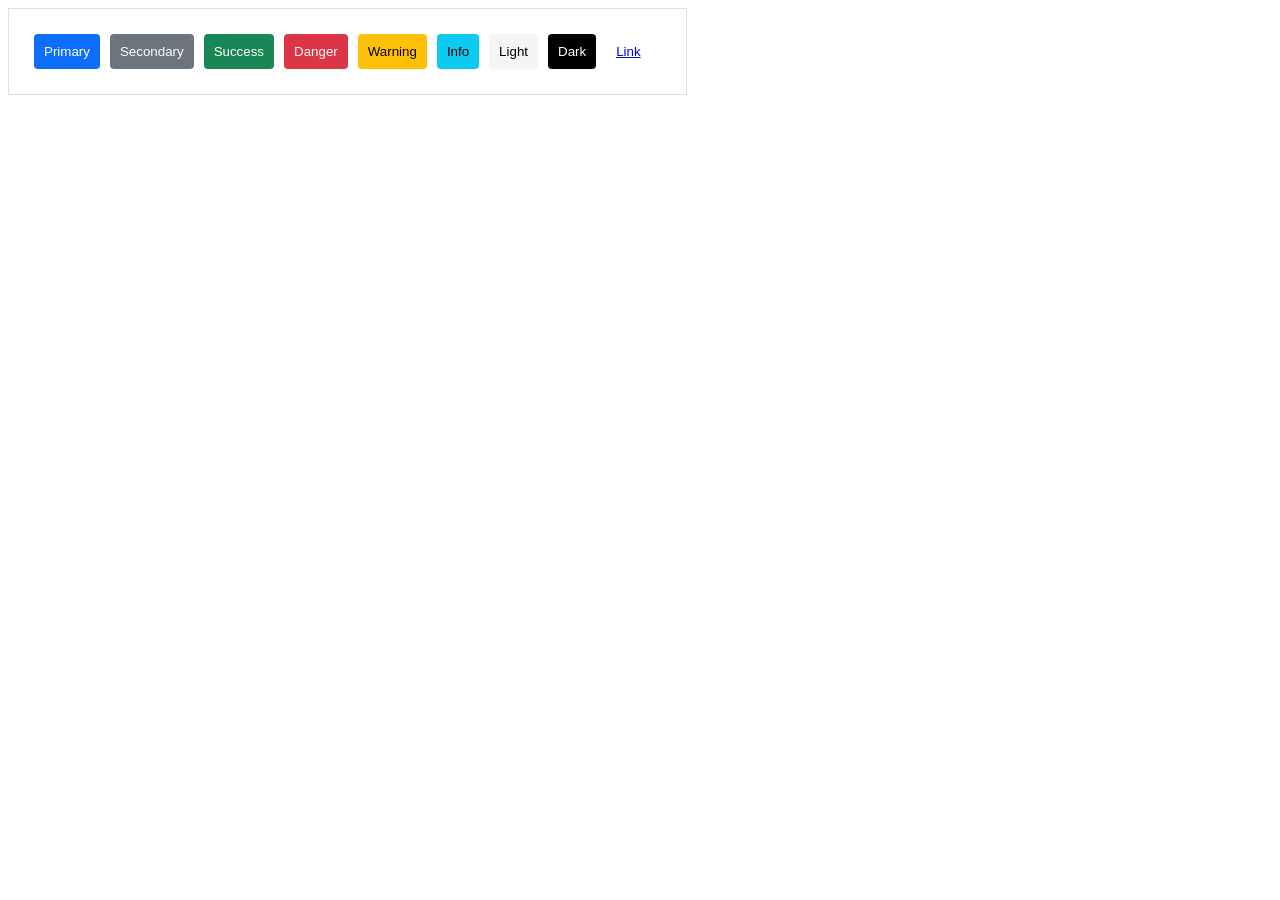
<file: homework/week_04/buttons/button/index.html>
<!DOCTYPE html>
<html lang="en">

<head>
    <meta charset="UTF-8">
    <meta http-equiv="X-UA-Compatible" content="IE=edge">
    <meta name="viewport" content="width=device-width, initial-scale=1.0">
    <title>Button</title>
    <style>
        div {
            border: 1px solid rgba(0, 0, 0, .125);
            padding: 25px;
            display: inline-flex;
        }

        .button {
            padding: 10px;
            border: none;
            border-radius: 4px;
            margin: 0px 10px 0px 0px;
            cursor: pointer;
        }

        .button:hover {
            opacity: 0.5;
        }

        .button:active {
            background-color: red;
        }

        .primary {
            background-color: rgb(13, 110, 253);
            color: white;
        }

        .secondary {
            background-color: rgb(108, 117, 125);
            color: white;
        }

        .success {
            background-color: rgb(25, 135, 84);
            color: white;
        }

        .danger {
            background-color: rgb(220, 53, 69);
            color: white;
        }

        .warning {
            background-color: rgb(255, 193, 7);
        }

        .info {
            background-color: rgb(13, 202, 240);
        }

        .light {
            background-color: rgb(245, 245, 245);
        }

        .dark {
            background-color: black;
            color: white;
        }

        .link {
            background-color: white;
        }

        a:visited {
            color: blue;
        }
    </style>
</head>

<body>
    <div>
        <button class="button primary">Primary</button>
        <button class="button secondary">Secondary</button>
        <button class="button success">Success</button>
        <button class="button danger">Danger</button>
        <button class="button warning">Warning</button>
        <button class="button info">Info</button>
        <button class="button light">Light</button>
        <button class="button dark">Dark</button>
        <button class="button link"><a href="http://www.facebook.com/namdh03" target="_blank">Link</a></button>
    </div>
</body>

</html>
</file>
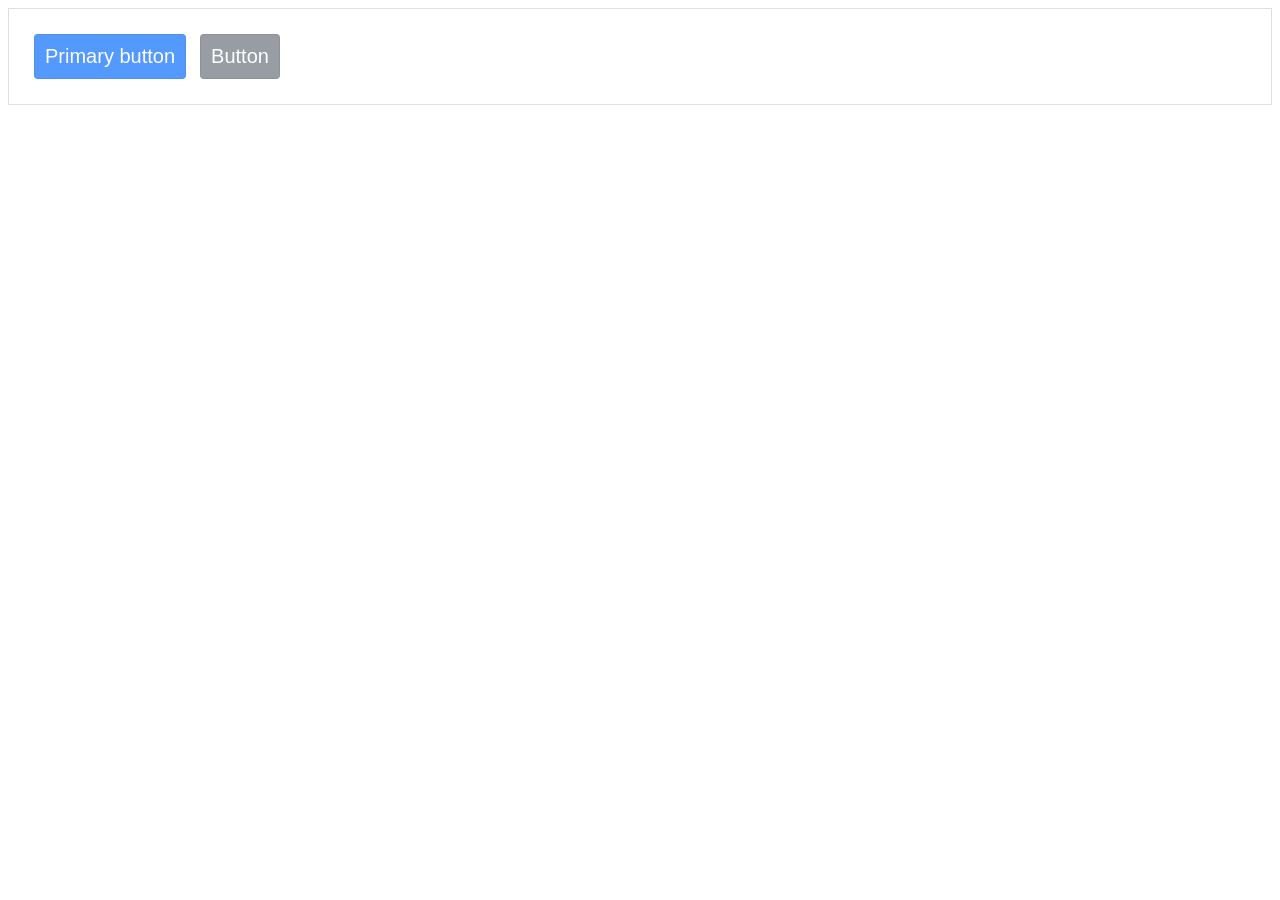
<file: homework/week_04/buttons/disabled_button/index.html>
<!DOCTYPE html>
<html lang="en">

<head>
    <meta charset="UTF-8">
    <meta http-equiv="X-UA-Compatible" content="IE=edge">
    <meta name="viewport" content="width=device-width, initial-scale=1.0">
    <title>Disable button</title>
    <style>
        body {
            padding: 25px;
            border: 1px solid rgba(0, 0, 0, 0.125);
        }

        button {
            padding: 10px;
            margin: 0px 10px 0px 0px;
            border-radius: 4px;
            border: 1px solid rgba(0, 0, 0, 0.125);
            color: white;
            font-size: 20px;
            opacity: 0.7;
            cursor: not-allowed;
        }

        .primary {
            background-color: rgb(13, 110, 253);
        }

        .button {
            background-color: rgb(108, 117, 125);
        }
    </style>
</head>

<body>
    <button class="primary">Primary button</button>
    <button class="button">Button</button>
</body>

</html>
</file>
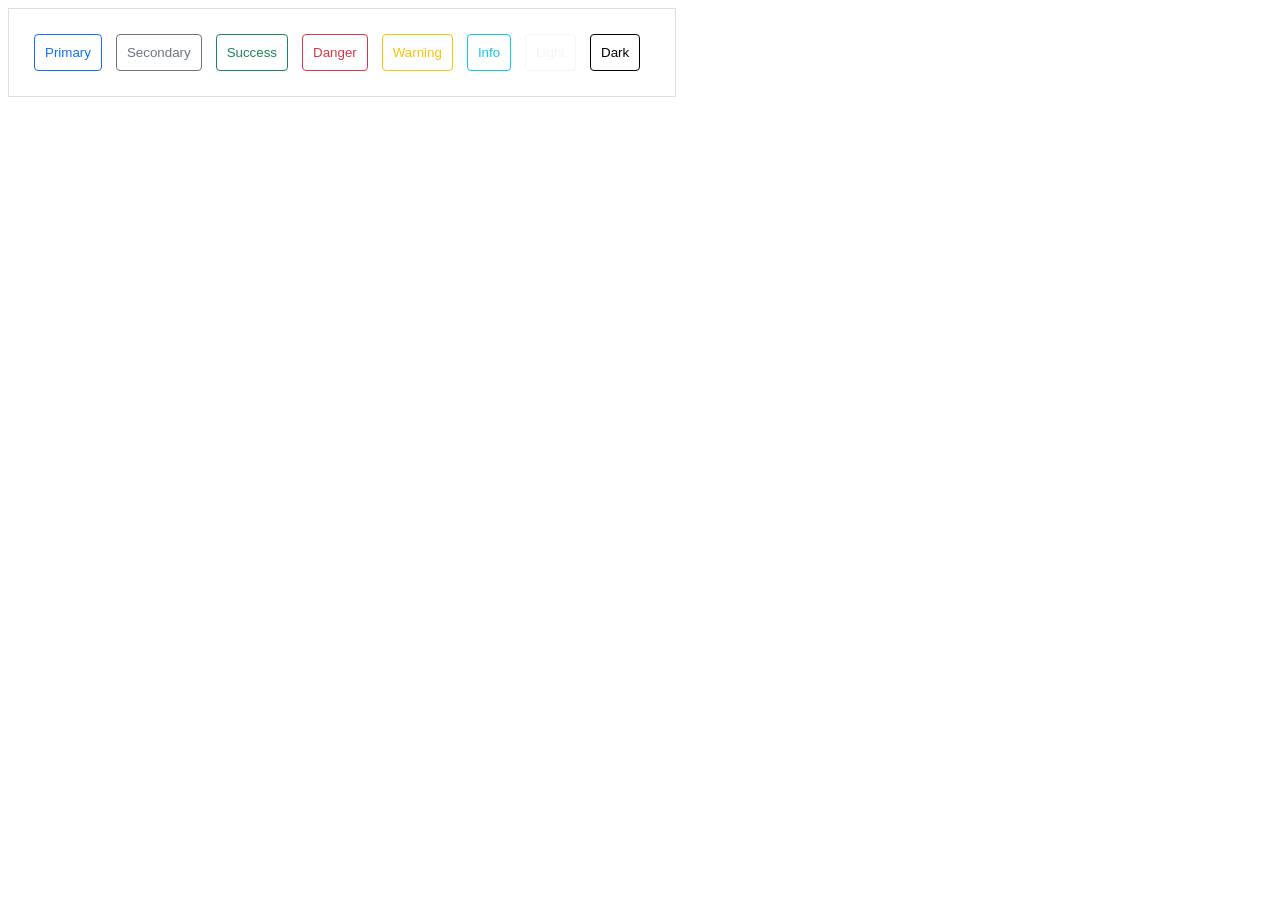
<file: homework/week_04/buttons/outline_button/index.html>
<!DOCTYPE html>
<html lang="en">

<head>
    <meta charset="UTF-8">
    <meta http-equiv="X-UA-Compatible" content="IE=edge">
    <meta name="viewport" content="width=device-width, initial-scale=1.0">
    <title>Outline button</title>
    <style>
        div {
            border: 1px solid rgba(0, 0, 0, .125);
            padding: 25px;
            display: inline-block;
        }

        .button {
            padding: 10px;
            border-radius: 4px;
            margin: 0px 10px 0px 0px;
            background-color: white;
            cursor: pointer;
        }

        .button:hover {
            opacity: 0.9;
        }

        .button:active {
            background-color: violet;
        }

        .primary {
            color: rgb(13, 110, 253);
            border: 1px solid;
        }

        .secondary {
            color: rgb(108, 117, 125);
            border: 1px solid;
        }

        .success {
            color: rgb(25, 135, 84);
            border: 1px solid;
        }

        .danger {
            color: rgb(220, 53, 69);
            border: 1px solid;
        }

        .warning {
            color: rgb(255, 193, 7);
            ;
            border: 1px solid;
        }

        .info {
            color: rgb(13, 202, 240);
            border: 1px solid;
        }

        .light {
            color: whitesmoke;
            border: 1px solid;
        }

        .dark {
            color: back;
            border: 1px solid;
        }

        .light:hover {
            color: black;
            border: 1px solid;
        }

        .light:active {
            background-color: wheat;
            color: white;
        }
    </style>
</head>

<body>
    <div>
        <button class="button primary">Primary</button>
        <button class="button secondary">Secondary</button>
        <button class="button success">Success</button>
        <button class="button danger">Danger</button>
        <button class="button warning">Warning</button>
        <button class="button info">Info</button>
        <button class="button light">Light</button>
        <button class="button dark">Dark</button>
    </div>
</body>

</html>
</file>
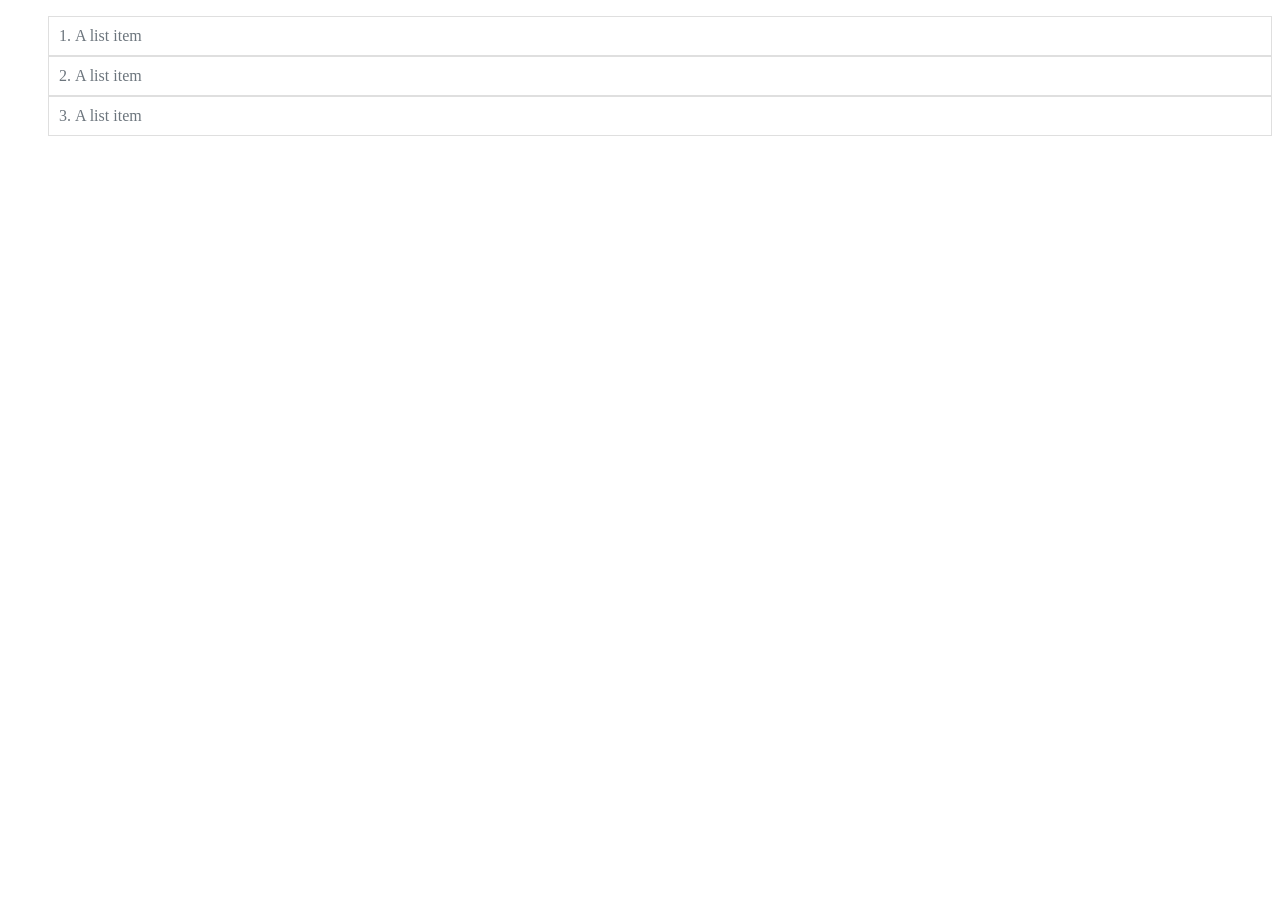
<file: homework/week_04/list/order_List/index.html>
<!DOCTYPE html>
<html lang="en">

<head>
    <meta charset="UTF-8">
    <meta http-equiv="X-UA-Compatible" content="IE=edge">
    <meta name="viewport" content="width=device-width, initial-scale=1.0">
    <title>Order_List</title>
    <style>
        li {
            list-style-position: inside;
            padding: 10px;
            border: 1px solid rgba(0, 0, 0, .125);
            color: #6c757d;
            background-color: #fff;
        }

        li:hover {
            background-color: violet;
            font-size: large;
            font-weight: bold;
            color: red;
            cursor: pointer;
        }

        li:active {
            background-color: yellow;
        }
    </style>
</head>

<body>
    <ol>
        <li>A list item</li>
        <li>A list item</li>
        <li>A list item</li>
    </ol>
</body>

</html>
</file>
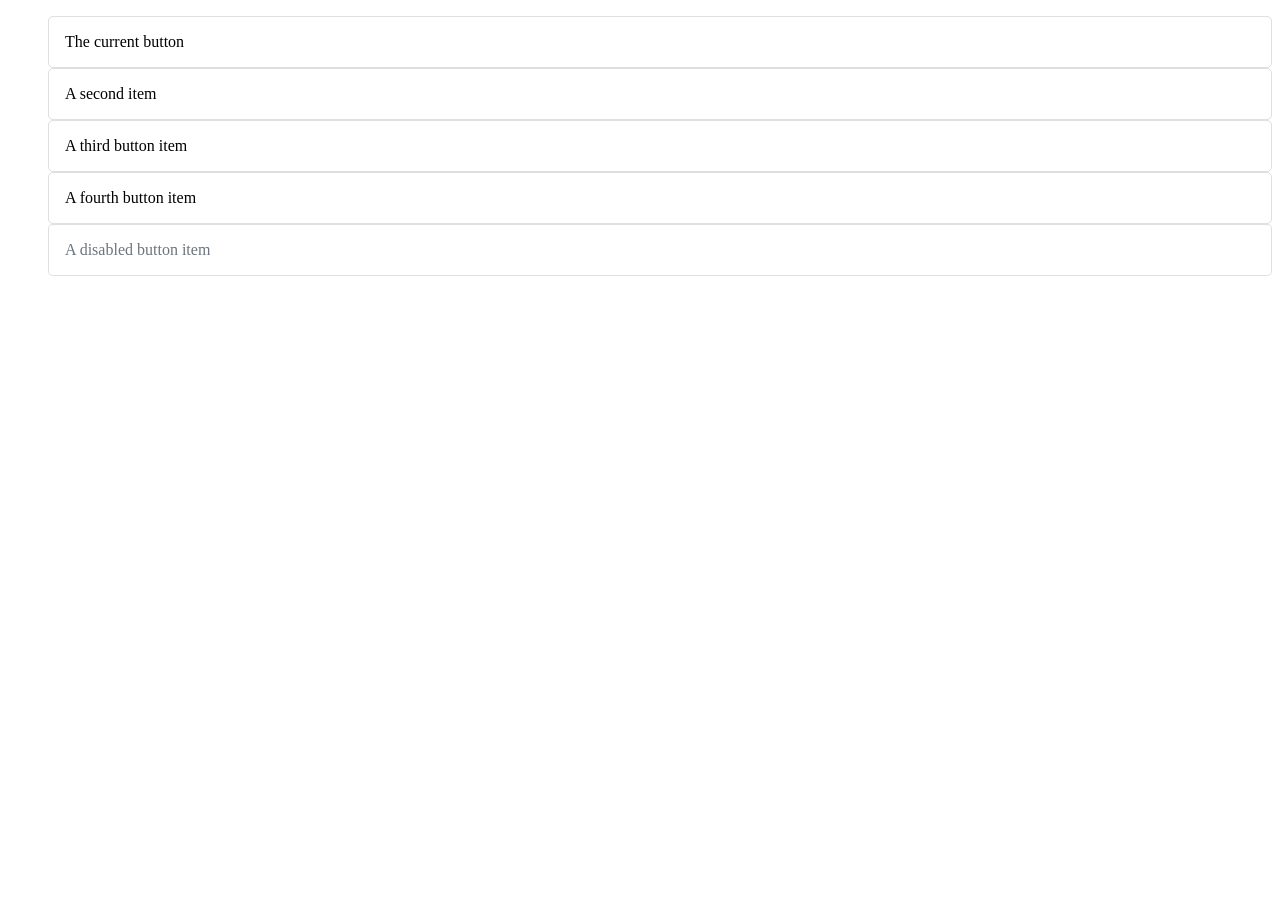
<file: homework/week_04/list/unordered_List/index.html>
<!DOCTYPE html>
<html lang="en">

<head>
    <meta charset="UTF-8">
    <meta http-equiv="X-UA-Compatible" content="IE=edge">
    <meta name="viewport" content="width=device-width, initial-scale=1.0">
    <title>Unordered list</title>
    <style>
        li {
            list-style-type: none;
            padding: 16px;
            border: 1px solid rgba(0, 0, 0, .125);
            border-radius: 5px;
        }

        .current-button:hover {
            color: #fff;
            background-color: #0d6efd;
            border-color: #0d6efd;
            border-top-left-radius: 5px;
            border-top-right-radius: 5px;
            cursor: pointer;
        }

        .disable-button {
            color: #6c757d;
            background-color: #fff;
            border-bottom-left-radius: 5px;
            border-bottom-right-radius: 5px;
            cursor: not-allowed;
        }

        .current-button:active {
            background-color: white;
            color: blue;
            font-weight: lighter;
        }
    </style>
</head>

<body>
    <div>
        <ul>
            <li class="current-button">The current button</li>
            <li class="current-button">A second item</li>
            <li class="current-button">A third button item</li>
            <li class="current-button">A fourth button item</li>
            <li class="disable-button">A disabled button item</li>
        </ul>
    </div>
</body>

</html>
</file>
